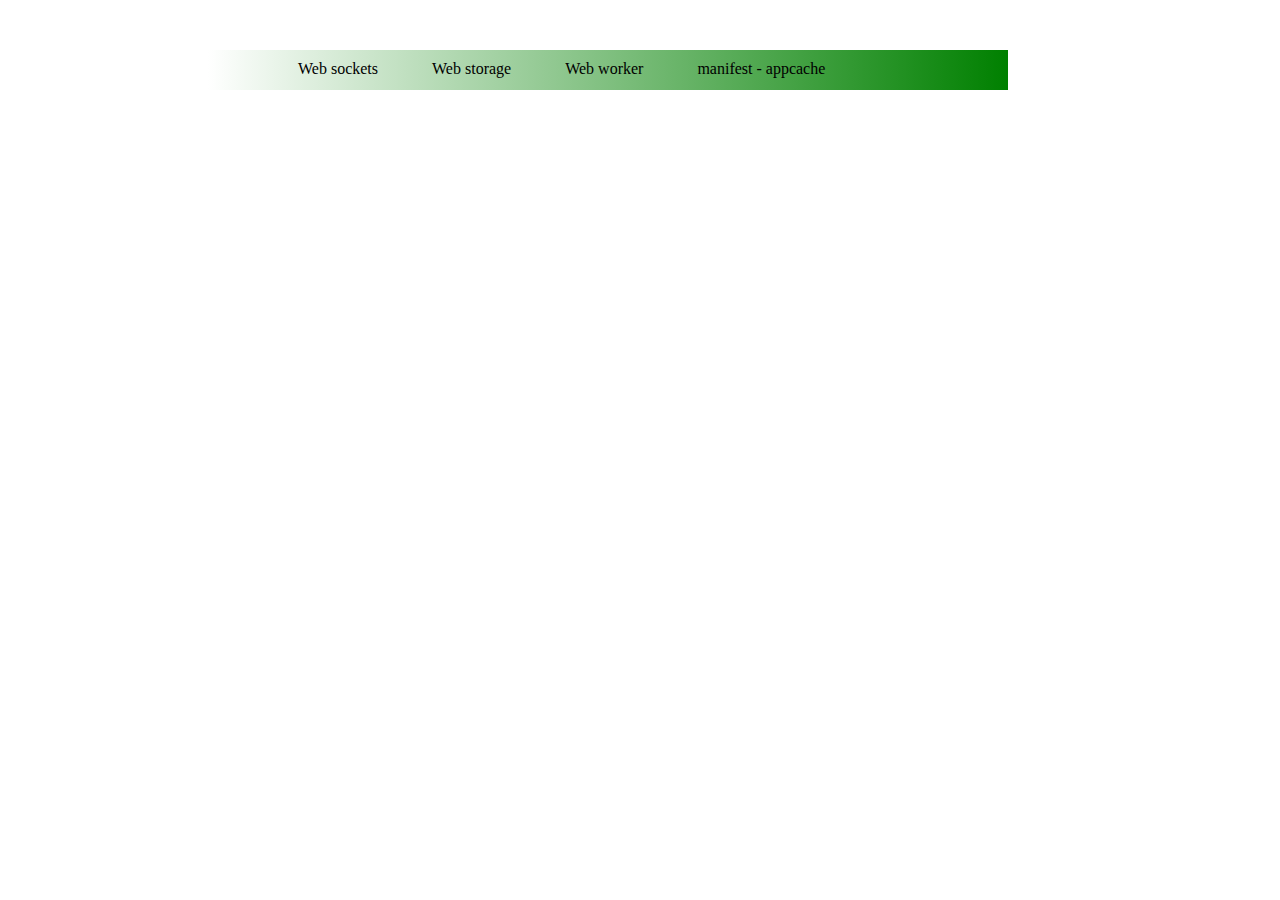
<file: 70480/Index.html>
﻿<!DOCTYPE html>
<html>
<head>
    <title>70-480</title>
	<meta charset="utf-8" />
</head>
<body>
    <nav id="menu">
        <span id="statusMenu"></span>
        <ul>            
            <li data-menu="WebSocket">
                Web sockets
            </li>
            <li data-menu="WebStorage">
                Web storage
            </li>
            <li data-menu="webworker">
                Web worker
            </li>
            <li data-menu="manifest">
                manifest - appcache
            </li>
        </ul>
    </nav>
    <div id="content"></div>

<link href="css/index.css" type="text/css" rel="stylesheet" />
<script src="js/index.js" type="text/javascript"></script>
</body>
</html>
</file>
<file: 70480/css/index.css>
﻿body {
}

#menu {
    background-image: linear-gradient(to right, white, green);
    width: 800px;
    height: 40px;
    margin: 50px 0px 0px 200px;
}

#menu ul{
    
}

/*Apenas o primeiro li será estilizado*/
#menu ul > li{
    cursor: pointer;
    display: inline-block;
    margin: 10px 0px 0px 50px;
}

#menu ul > li:hover {
    _padding: 5px;
    background-color: yellow;
}
</file>
